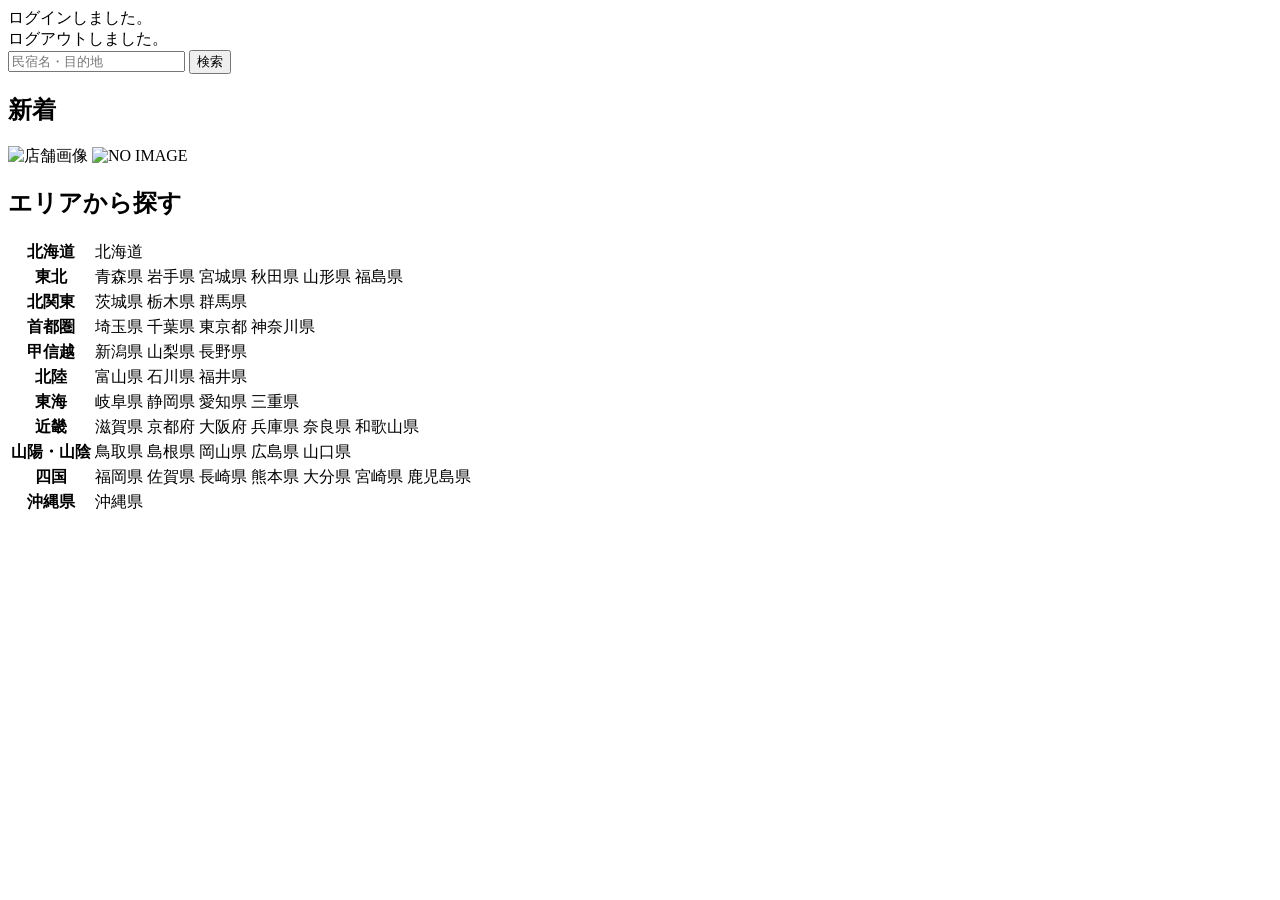
<file: kadai_002/samuraitravel/src/main/resources/templates/index.html>
<!DOCTYPE html>
 <html xmlns:th="https://www.thymeleaf.org" xmlns:sec="http://www.thymeleaf.org/extras/spring-security">
     <head>
         <div th:replace="~{fragment :: meta}"></div>
		 
		 <div th:replace="~{fragment :: styles}"></div>
		 
         <title>SAMURAI Travel</title>	
     </head>
     <body>
        <div class="samuraitravel-wrapper">
			<!-- ヘッダー -->
			<div th:replace="~{fragment :: header}"></div>
			
			<main>
				<div class="container pt-4 pb-5 samuraitravel-container">
					<div th:if="${param.loggedIn}" class="alert alert-info">
						ログインしました。
					</div>
					
					<div th:if="${param.loggedOut}" class="alert alert-info">
						ログアウトしました。
					</div>
					
					<div th:if="${successMessage}" class="alert alert-info">
						<span th:text="${successMessage}"></span>
					</div>
					
					<div class="d-flex justify-content-center">
						<form method="get" th:action="@{/houses}" class="mb-5 samuraitravel-serach-form">
							<div class="input-group">
								<input type="text" class="form-control" name="keyword" th:value="${keyword}" placeholder="民宿名・目的地">
								<button type="submit" class="btn text-white shadow-sm samuraitravel-btn">検索</button>
							</div>
						</form>
					</div>
					
					<h2 class="text-center mb-3">新着</h2>
					<div class="row row-cols-lg-5 row-cols-2 g-3 mb-5">
						<div class="col" th:each="newHouse : ${newHouses}">
							<a th:href="@{/houses/__${newHouse.getId()}__}" class="link-dark samuraitravel-card-link">
								<div class="card h-100">
									<img th:if="${newHouse.getImageName()}" th:src="@{/storage/__${newHouse.getImageName()}__}" class="card-img-top samuraitravel-vertical-card-image" alt="店舗画像">
									<img th:unless="${newHouse.getImageName()}" th:src="@{/images/noImage.png}" class="card-img-top samuraitravel-vertical-card-image" alt="NO IMAGE">
									<div class="card-body">
										<h3 class="card-title" th:text="${newHouse.getName()}"></h3>
										<p class="card-text mb-1">
											<small class="text-muted" th:text="${newHouse.getAddress()}"></small>
										</p>
										<p class="card-text">
											<span th:text="${#numbers.formatInteger(newHouse.getPrice(), 1, 'COMMA') + '円 / 泊'}"></span>
										</p>
									</div>
								</div>
							</a>
						</div>
					</div>
					
					<div class="row justify-content-center">
						<div class="col-xl-5 col-lg-6 col-md-8">
							
							<h2 class="text-center mb-3">エリアから探す</h2>
							
							<table class="table">
								<tbody>
									<tr>
										<th>北海道</th>
										<td>
											<a th:href="@{/houses?area=北海道}">北海道</a>
										</td>
									</tr>
									<tr>
										<th>東北</th>
										<td>
											<a th:href="@{/houses?area=青森県}" class="me-2">青森県</a>
											<a th:href="@{/houses?area=岩手県}" class="me-2">岩手県</a>
											<a th:href="@{/houses?area=宮城県}" class="me-2">宮城県</a>
											<a th:href="@{/houses?area=秋田県}" class="me-2">秋田県</a>
											<a th:href="@{/houses?area=山形県}" class="me-2">山形県</a>
											<a th:href="@{/houses?area=福島県}">福島県</a>
										</td>
									</tr>
									<tr>
										<th>北関東</th>
										<td>
											<a th:href="@{/houses?area=茨城県}" class="me-2">茨城県</a>
											<a th:href="@{/houses?area=栃木県}" class="me-2">栃木県</a>
											<a th:href="@{/houses?area=群馬県}">群馬県</a>
										</td>
									</tr>
									<tr>
										<th>首都圏</th>
										<td>
											<a th:href="@{/houses?area=埼玉県}" class="me-2">埼玉県</a>
											<a th:href="@{/houses?area=千葉県}" class="me-2">千葉県</a>
											<a th:href="@{/houses?area=東京都}" class="me-2">東京都</a>
											<a th:href="@{/houses?area=神奈川県}">神奈川県</a>
										</td>
									</tr>
									<tr>
										<th>甲信越</th>
										<td>
											<a th:href="@{/houses?area=新潟県}" class="me-2">新潟県</a>
											<a th:href="@{/houses?area=山梨県}" class="me-2">山梨県</a>
											<a th:href="@{/houses?area=長野県}">長野県</a>
										</td>
									</tr>
									<tr>
										<th>北陸</th>
										<td>
											<a th:href="@{/houses?area=富山県}" class="me-2">富山県</a>
											<a th:href="@{/houses?area=石川県}" class="me-2">石川県</a>
											<a th:href="@{/houses?area=福井県}">福井県</a>
										</td>
									</tr>
									<tr>
										<th>東海</th>
										<td>
											<a th:href="@{/houses?area=岐阜県}" class="me-2">岐阜県</a>
											<a th:href="@{/houses?area=静岡県}" class="me-2">静岡県</a>
											<a th:href="@{/houses?area=愛知県}" class="me-2">愛知県</a>
											<a th:href="@{/houses?area=三重県}">三重県</a>
										</td>
									</tr>
									<tr>
										<th>近畿</th>
										<td>
											<a th:herf="@{/houses?area=滋賀県}" class="me-2">滋賀県</a>
											<a th:href="@{/houses?area=京都府}" class="me-2">京都府</a>
											<a th:href="@{/houses?area=大阪府}" class="me-2">大阪府</a>
											<a th:href="@{/houses?area=兵庫県}" class="me-2">兵庫県</a>
											<a th:href="@{/houses?area=奈良県}" class="me-2">奈良県</a>
											<a th:href="@{/houses?area=和歌山県}">和歌山県</a>
										</td>
									</tr>
									<tr>
										<th>山陽・山陰</th>
										<td>
											<a th:href="@{/houses?area=鳥取県}" class="me-2">鳥取県</a>
											<a th:href="@{/houses?area=島根県}" class="me-2">島根県</a>
											<a th:href="@{/houses?area=岡山県}" class="me-2">岡山県</a>
											<a th:href="@{/houses?area=広島県}" class="me-2">広島県</a>
											<a th:href="@{/houses?area=山口県}" class="me-2">山口県</a>
										</td>
									</tr>
									<tr>
										<th>四国</th>
										<td>
											<a th:href="@{/houses?area=福岡県}" class="me-2">福岡県</a>
											<a th:href="@{/houses?area=佐賀県}" class="me-2">佐賀県</a>
											<a th:href="@{/houses?area=長崎県}" class="me-2">長崎県</a>
											<a th:href="@{/houses?area=熊本県}" class="me-2">熊本県</a>
											<a th:href="@{/houses?area=大分県}" class="me-2">大分県</a>
											<a th:href="@{/houses?area=宮崎県}" class="me-2">宮崎県</a>
											<a th:href="@{/houses?area=鹿児島県}">鹿児島県</a>
										</td>
									</tr>
									<tr>
										<th>沖縄県</th>
										<td>
											<a th:href="@{/houses?area=沖縄県}">沖縄県</a>
										</td>
									</tr>
								</tbody>
							</table>
						</div>
					</div>
				</div>
			</main>
			
			<!-- フッター -->
			<div th:replace="~{fragment :: footer}"></div>
		</div>
		
		<div th:replace="~{fragment :: scripts}"></div>
     </body>
 </html>
</file>
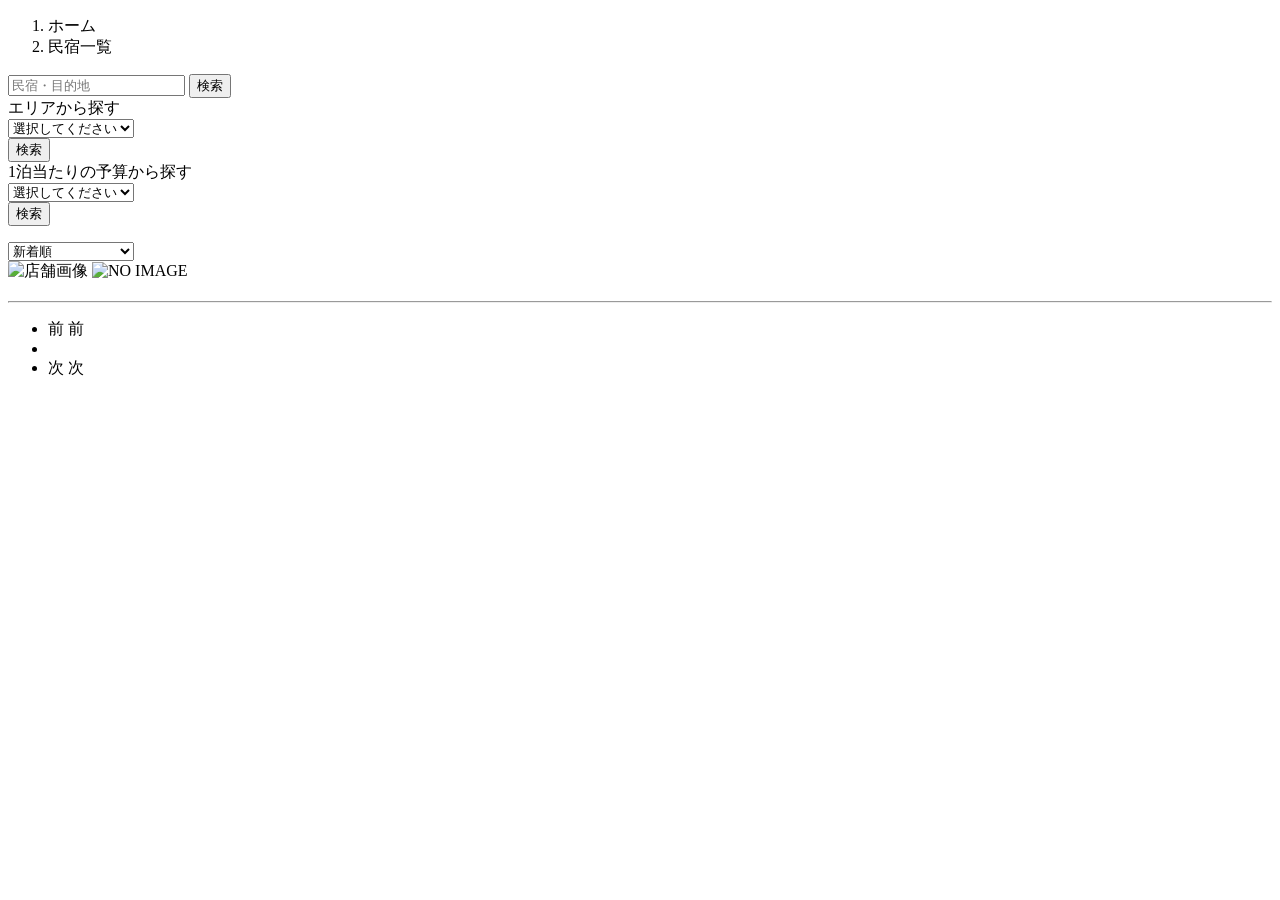
<file: kadai_002/samuraitravel/src/main/resources/templates/houses/index.html>
<!DOCTYPE html>
<html xmlns:th="https://www.thymeleaf.org" xmlns="http://www.thymeleaf.org/extras/spring-security">
	<head>
		<div th:replace="~{fragment :: meta}"></div>
		
		<div th:replace="~{fragment :: styles}"></div>
		
		<title>民宿一覧</title>
	</head>
	<body>
		<div class="samuraitravel-wrapper">
			<!-- ヘッダー -->
			<div th:replace="~{fragment :: header}"></div>
			
			<main>
				<div class="container samuraitravel-container pb-5">
					<div class="row justify-content-center">
						<nav class="my-3" style="--bs-breadcrumb-divider: '>';" aria-label="breadcrumb">
							<ol class="breadcrumb mb-0">
								<li class="breadcrumb-item"><a th:href="@{/}">ホーム</a></li>
								<li class="breadcrumb-item active" aria-current="page">民宿一覧</li>
							</ol>
						</nav>
						
						<div th:if="${successMessage}" class="alert alert-info">
							<span th:text="${successMessage}"></span>
						</div>
						
						<div class="col-xl-3 col-lg-4 col-md-12">
							<form mothod="get" th:action="@{/houses}" class="w-100 mb-3">
								<div class="input-group">
									<input type="text" class="form-control" name="keyword" th:value="${keyword}" placeholder="民宿・目的地">
									<button type="submit" class="btn text-white shadow-sm samuraitravel-btn">検索</button>
								</div>
							</form>
							
							<div class="card mb-3">
								<div class="card-header">
									エリアから探す
								</div>
								<div class="card-body">
									<form method="get" th:action="@{/houses}" class="w-100">
										<div class="form-group mb-3">
											<select class="form-control form-select" name="area">
												<option value="" hidden>選択してください</option>
												<optgroup label="北海道">
													<option value="北海道" th:selected="${area == '北海道'}">北海道</option>
												</optgroup>
												<optgroup label="東北">
													<option value="青森県" th:selected="${area == '青森県'}">青森県</option>
													<option value="岩手県" th:selected="${area == '岩手県'}">岩手県</option>
													<option value="宮城県" th:selected="${area == '宮城県'}">宮城県</option>
													<option value="秋田県" th:selected="${area == '秋田県'}">秋田県</option>
													<option value="山形県" th:selected="${area == '山形県'}">山形県</option>
													<option value="福島県" th:selected="${area == '福島県'}">福島県</option>
												</optgroup>
												<optgroup label="北関東">
													<option value="茨城県" th:selected="${area == '茨城県'}">茨城県</option>
													<option value="栃木県" th:selected="${area == '栃木県'}">栃木県</option>
													<option value="群馬県" th:selected="${area == '群馬県'}">群馬県</option>
												</optgroup>
												<optgroup label="首都圏">
													<option value="埼玉県" th:selected="${area == '埼玉県'}">埼玉県</option>
													<option value="千葉県" th:selected="${area == '千葉県'}">千葉県</option>
													<option value="東京都" th:selected="${area == '東京都'}">東京都</option>
													<option value="神奈川県" th:selected="${area == '神奈川県'}">神奈川県</option>
												</optgroup>
												<optgroup label="甲信越">
													<option value="新潟県" th:selected="${area == '新潟県'}">新潟県</option>
													<option value="山梨県" th:selectec="${area == '山梨県'}">山梨県</option>
													<option value="長野県" th:selected="${area == '長野県'}">長野県</option>
												</optgroup>
												<optgroup label="北陸">
													<option value="富山県" th:selected="${area == '富山県'}">富山県</option>
													<option value="石川県" th:selected="${area == '石川県'}">石川県</option>
													<option value="福井県" th:selected="${area == '福井県'}">福井県</option>
												</optgroup>
												<optgroup label="東海">
													<option value="岐阜県" th:selected="${area == '岐阜県'}">岐阜県</option>
													<option value="静岡県" th:selected="${area == '静岡県'}">静岡県</option>
													<option value="愛知県" th:selected="${area == '愛知県'}">愛知県</option>
													<option value="三重県" th:selscted="${area == '三重県'}">三重県</option>
												</optgroup>
												<optgroup label="近畿">
													<option value="滋賀県" th:selected="${area == '滋賀県'}">滋賀県</option>
												    <option value="京都府" th:selected="${area == '京都府'}">京都府</option>
												    <option value="大阪府" th:selected="${area == '大阪府'}">大阪府</option>
													<option value="兵庫県" th:selected="${area == '兵庫県'}">兵庫県</option>
													<option value="奈良県" th:selected="${area == '奈良県'}">奈良県</option>
													<option value="和歌山県" th:selected="${area == '和歌山県'}">和歌山県</option>
												</optgroup>
												<optgroup label="山陽・山陰">
												    <option value="鳥取県" th:selected="${area == '鳥取県'}">鳥取県</option>
												    <option value="島根県" th:selected="${area == '島根県'}">島根県</option>
												    <option value="岡山県" th:selected="${area == '岡山県'}">岡山県</option>
												    <option value="広島県" th:selected="${area == '広島県'}">広島県</option>
												    <option value="山口県" th:selected="${area == '山口県'}">山口県</option>
												</optgroup>
												<optgroup label="四国">
												    <option value="徳島県" th:selected="${area == '徳島県'}">徳島県</option>
												    <option value="香川県" th:selected="${area == '香川県'}">香川県</option>
												    <option value="愛媛県" th:selected="${area == '愛媛県'}">愛媛県</option>
												    <option value="高知県" th:selected="${area == '高知県'}">高知県</option>
											    </optgroup>
												<optgroup label="九州">
												    <option value="福岡県" th:selected="${area == '福岡県'}">福岡県</option>
												    <option value="佐賀県" th:selected="${area == '佐賀県'}">佐賀県</option>
												    <option value="長崎県" th:selected="${area == '長崎県'}">長崎県</option>
												    <option value="熊本県" th:selected="${area == '熊本県'}">熊本県</option>
												    <option value="大分県" th:selected="${area == '大分県'}">大分県</option>
												    <option value="宮崎県" th:selected="${area == '宮崎県'}">宮崎県</option>
												    <option value="鹿児島県" th:selected="${area == '鹿児島県'}">鹿児島県</option>
												</optgroup>
												<optgroup label="沖縄">
												    <option value="沖縄県" th:selected="${area == '沖縄県'}">沖縄県</option>
											    </optgroup>    
											</select>
										</div>
										<div class="form-group">
											<button type="submit" class="btn text-white shadow-sm w-100 samuraitravel-btn">検索</button>
										</div>
									</form>
								</div>
							</div>
							
							<div class="card mb-3">
								<div class="card-header">
									1泊当たりの予算から探す
								</div>
								<div class="card-body">
									<form method="get" th:action="@{/houses}" class="w-100">
										<div class="form-group mb-3">
											<select class="form-control form-select" name="price">
												<option value="" hidden>選択してください</option>
												<option value="6000" th:selected="${price == 6000}">6,000円以内</option>
												<option value="7000" th:selected="${price == 7000}">7,000円以内</option>
												<option value="8000" th:selected="${price == 8000}">8,000円以内</option>
												<option value="9000" th:selected="${price == 9000}">9,000円以内</option>
												<option value="10000" th:selected="${price == 10000}">10,000円以内</option>
											</select>
										</div>
										<div class="form-group">
											<button type="submit" class="btn text-white shadow-sm w-100 samuraitravel-btn">検索</button>
										</div>
									</form>
								</div>
							</div>
						</div>
						
						<div class="col">
							<div class="d-flex justify-content-between flex-wrap">
								<p th:if="${housePage.getTotalPages() > 1}" class="fs-5 mb-3" th:text="${'検索結果：' + housePage.getTotalElements() + '件' + '（' + (housePage.getNumber() + 1) + '/' + housePage.getTotalPages() + 'ページ）'}"></p>
								<p th:unless="${housePage.getTotalPages() > 1}" class="fs-5 mb-3" th:text="${'検索結果：' + housePage.getTotalElements() + '件'}"></p>
							
							    <form method="get" th:action="@{/houses}" class="mb-3 samuraitravel-sort-box">
								    <input th:if="${keyword}" type="hidden" name="keyword" th:value="${keyword}">
								    <input th:if="${area}" type="hidden" name="area" th:value="${area}">
								    <input th:if="${price}" type="hidden" name="price" th:value="${price}">
								    <select class="form-select form-select-sm" name="order" onChange="this.form.submit();">
									    <option value="createdAtDesc" th:selected="${order == 'createdAtDesc' || order == null}">新着順</option>
									    <option value="priceAsc" th:selected="${order == 'priceAsc'}">宿泊料金が安い順</option>
								    </select>
							    </form>
						    </div>
							
							<div class="mb-3" th:each="house : ${housePage}">
								<a th:href="@{/houses/__${house.getId()}__}" class="link-dark samuraitravel-card-link">
									<div class="card h-100">
										<div class="row g-0">
											<div class="col-md-4">
												<img th:if="${house.getImageName()}" th:src="@{/storage/__${house.getImageName()}__}" class="card-img-top samuraitravel-horizontal-card-image" alt="店舗画像">
												<img th:unless="${house.getImageName()}" th:src="@{/images/noImage.png}" class="card-img-top samuraitravel-horizontal-card-image" alt="NO IMAGE">
											</div>
											<div class="col-md-8">
												<div class="card-body">
													<h3 class="card-title mb-3" th:text="${house.getName()}"></h3>
													
													<hr class="mb-3">
													
													<p class="card-text mb-2">
														<span th:text="${house.getDescription()}"></span>
													</p>
													
													<p class="card-text mb-2">
														<small class="text-muted" th:text="${'〒' + house.getPostalCode()}"></small>
														<small class="text-muted" th:text="${house.getAddress()}"></small>
													</p>
													
													<p class="card-text">
														<span th:text="${#numbers.formatInteger(house.getPrice(), 1, 'COMMA') + '円/泊'}"></span>
													</p>
												</div>
											</div>
										</div>
									</div>
								</a>
							</div>
							
							<!-- ページネーション -->
							<div th:if="${housePage.getTotalPages() > 1}" class="d-flex justify-content-center">
								<nav aria-label="民宿一覧ページ">
									<ul class="pagination">
										<li class="page-item">
											<span th:if="${housePage.isFirst()}" class="page-link disbled">前</span>
											<a th:unless="${housePage.isFirst()}" th:href="@{/houses(page = ${housePage.getNumber() - 1}, keyword = ${keyword}, area = ${area}, price = ${price}, order = ${order})}" class="page-link samuraitravel-page-link">前</a>
										</li>
										<li th:each="i : ${#numbers.sequence(0,housePage.getTotalPages() - 1)}" class="page-item">
											<span th:if="${i == housePage.getNumber()}" class="page-link active samuraitravel-active" th:text="${i + 1}"></span>
											<a th:unless="${i == housePage.getNumber()}" th:href="@{/houses(page = ${i}, keyword = ${keyword}, area = ${area}, price = ${price}, order = ${order})}" class="page-link samuraitravel-page-link" th:text="${i + 1}"></a>
										</li>
										<li class="page-item">
											<span th:if="${housePage.isLast()}" class="page-link disabled">次</span>
											<a th:unless="${housePage.isLast()}" th:href="@{/houses(page = ${housePage.getNumber() + 1}, keyword = ${keyword}, area = ${area}, price = ${price}, order = ${order})}" class="page-link samuraitravel-page-link">次</a> 
										</li>
									</ul>
								</nav>
							</div>
						</div>
					</div>
				</div>
			</main>
			
			<!-- フッター -->
			<div th:replace="~{fragment :: footer}"></div>
		</div>
		
		<div th:replace="~{fragment :: scripts}"></div>
	</body>
</html>
</file>
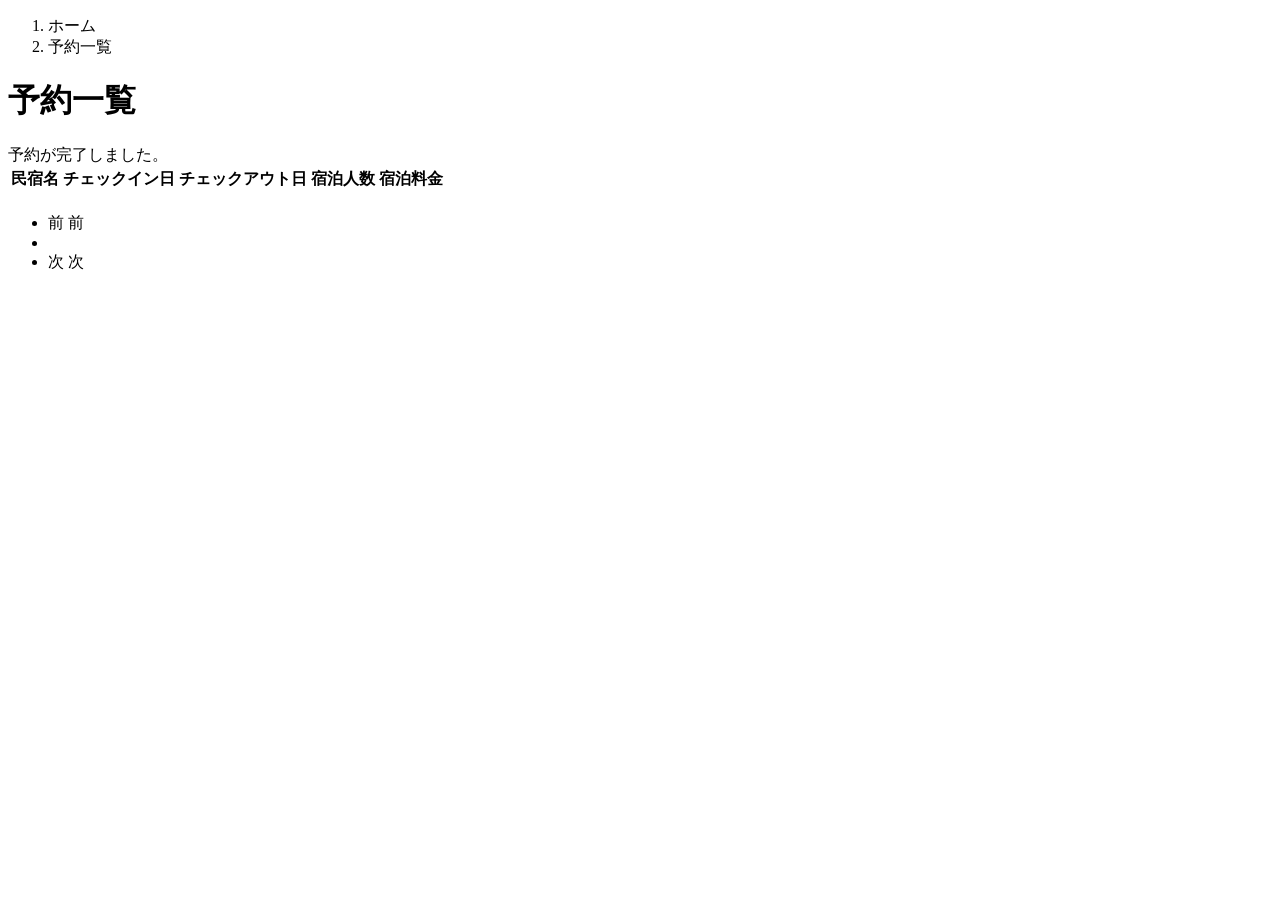
<file: kadai_002/samuraitravel/src/main/resources/templates/reservations/index.html>
<!DOCTYPE html>
 <html xmlns:th="https://www.thymeleaf.org" xmlns:sec="http://www.thymeleaf.org/extras/spring-security">    
     <head>
         <div th:replace="~{fragment :: meta}"></div>   
              
         <div th:replace="~{fragment :: styles}"></div>
           
         <title>予約一覧</title>   
     </head>
     <body>
         <div class="samuraitravel-wrapper">
             <!-- ヘッダー -->
             <div th:replace="~{fragment :: header}"></div>
             
             <main>
                 <div class="container samuraitravel-container pb-5">
                     <div class="row justify-content-center">
                         <div class="col-xxl-9 col-xl-10 col-lg-11">
                             <nav class="my-3" style="--bs-breadcrumb-divider: '>';" aria-label="breadcrumb">
                                 <ol class="breadcrumb mb-0"> 
                                     <li class="breadcrumb-item"><a th:href="@{/}">ホーム</a></li>                       
                                     <li class="breadcrumb-item active" aria-current="page">予約一覧</li>
                                 </ol>
                             </nav> 
                             
                             <h1 class="mb-3 text-center">予約一覧</h1>  
             
                              <div th:if="${param.reserved}" class="alert alert-info">
                                 予約が完了しました。
                             </div>   
                             
                             <table class="table">
                                 <thead>
                                     <tr>                            
                                         <th scope="col">民宿名</th>
                                         <th scope="col">チェックイン日</th>
                                         <th scope="col">チェックアウト日</th>
                                         <th scope="col">宿泊人数</th>
                                         <th scope="col">宿泊料金</th>                                        
                                     </tr>
                                 </thead>   
                                 <tbody>                                                    
                                     <tr th:each="reservation : ${reservationPage}">
                                         <td>
                                             <a th:href="@{/houses/__${reservation.getHouse().getId()}__}" th:text="${reservation.getHouse().getName()}"></a>
                                         </td>
                                         <td th:text="${reservation.getCheckinDate()}"></td>
                                         <td th:text="${reservation.getCheckoutDate()}"></td>
                                         <td th:text="${reservation.getNumberOfPeople + '名'}"></td>
                                         <td th:text="${#numbers.formatInteger(reservation.getAmount(), 1, 'COMMA') + '円'}"></td>
                                     </tr>                                    
                                 </tbody>
                             </table>    
                             
                            <!-- ページネーション -->
                             <div th:if="${reservationPage.getTotalPages() > 1}" class="d-flex justify-content-center">
                                 <nav aria-label="予約一覧ページ">
                                     <ul class="pagination">
                                         <li class="page-item">
                                             <span th:if="${reservationPage.isFirst()}" class="page-link disabled">前</span>
                                             <a th:unless="${reservationPage.isFirst()}" th:href="@{/reservations(page = ${reservationPage.getNumber() - 1})}" class="page-link samuraitravel-page-link">前</a>
                                         </li>
                                         <li th:each="i : ${#numbers.sequence(0, reservationPage.getTotalPages() - 1)}" class="page-item">
                                             <span th:if="${i == reservationPage.getNumber()}" class="page-link active samuraitravel-active" th:text="${i + 1}"></span>
                                             <a th:unless="${i == reservationPage.getNumber()}" th:href="@{/reservations(page = ${i})}" class="page-link samuraitravel-page-link" th:text="${i + 1}"></a>
                                         </li>
                                         <li class="page-item">                        
                                             <span th:if="${reservationPage.isLast()}" class="page-link disabled">次</span>
                                             <a th:unless="${reservationPage.isLast()}" th:href="@{/reservations(page = ${reservationPage.getNumber() + 1})}" class="page-link samuraitravel-page-link">次</a>
                                         </li>
                                     </ul>
                                 </nav> 
                             </div>                
                         </div>                          
                     </div>
                 </div>  
             </main>
             
             <!-- フッター -->
             <div th:replace="~{fragment :: footer}"></div>
         </div>    
         
         <div th:replace="~{fragment :: scripts}"></div>  
   </body>
 </html>
</file>
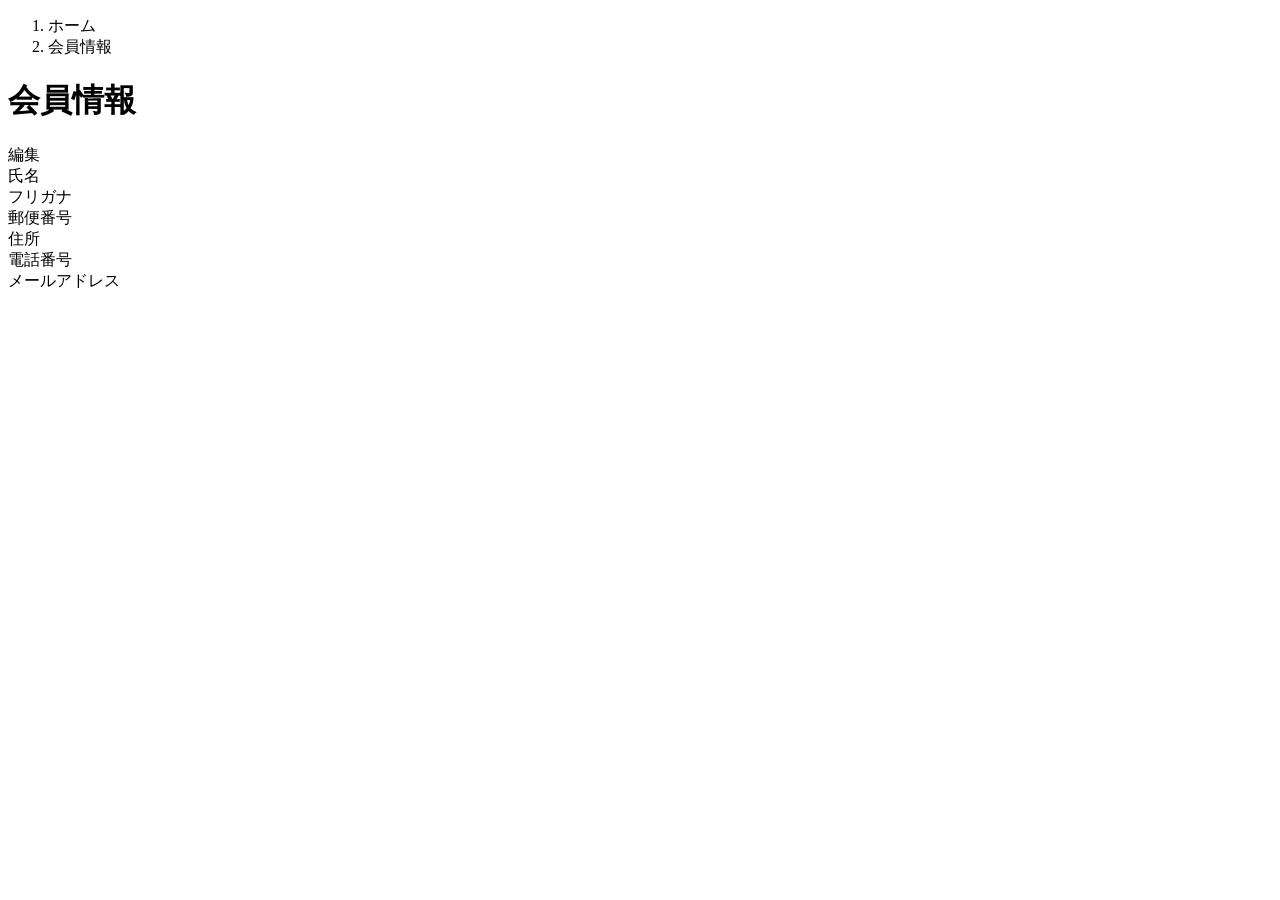
<file: kadai_002/samuraitravel/src/main/resources/templates/user/index.html>
<!DOCTYPE html>
<html xmlns:th="https://www.thymeleaf.org" xmlns:sec="http://www.thymeleaf.org/extras/spring-security">
	<head>
		<div th:replace="~{fragment :: meta}"></div>
		
		<div th:replace="~{fragment :: styles}"></div>
		
		<title>会員情報</title>
	</head>
	<body>
		<div class="samuraitravel-wrapper">
			<!-- ヘッダー -->
			<div th:replace="~{fragment :: header}"></div>
			
			<main>
				<div class="container pb-5 samuraitravel-container">
					<div class="row justify-content-center">
						<div class="col-xl-5 col-lg-6 col-md-8">
							<nav class="my-3" style="--bs-breadcrumb-divider: '>';" aria-label="breadcrumb">
								<ol class="breadcrumb mb-0">
									<li class="breadcrumb-item"><a th:if="@{/}">ホーム</a></li>
									<li class="breadcrumb-item active" aria-current="page">会員情報</li>
								</ol>
							</nav>
							
							<h1 class="mb-3 text-center">会員情報</h1>
							
							<div class="d-flex justify-content-end align-items-end mb-3">
								<div>
									<a th:href="@{/user/edit}">編集</a>
								</div>
							</div>
							
							<div th:if="${successMessage}" class="alert alert-info">
								<span th:text="${successMessage}"></span>
							</div>
							
							<div class="container mb-4">
								<div class="row pb-2 mb-2 border-bottom">
									<div class="col-4">
										<span class="fw-bold">氏名</span>
									</div>
									
									<div class="col">
										<span th:text="${user.getName()}"></span>
									</div>
								</div>
								
								<div class="row ob-2 mb-2 border-bottom">
									<div class="col-4">
										<span class="fw-bold">フリガナ</span>
									</div>
									
									<div class="col">
										<span th:text="${user.getFurigana()}"></span>
									</div>
								</div>
								
								<div class="row pb-2 mb-2 border-bottom">
									<div class="col-4">
										<span class="fw-bold">郵便番号</span>
									</div>
									
									<div class="col">
										<span th:text="${user.getPostalCode()}"></span>
									</div>
								</div>
								
								<div class="row pb-2 mb-2 border-bottom">
									<div class="col-4">
										<span class="fw-bold">住所</span>
									</div>
									
									<div class="col">
										<span th:text="${user.getAddress()}"></span>
									</div>
								</div>
								
								<div class="row pb-2 mb-2 border-bottom">
									<div class="col-4">
										<span class="fw-bold">電話番号</span>
									</div>
									
									<div class="col">
										<span th:text="${user.getPhoneNumber()}"></span>
									</div>
								</div>
								
								<div class="row pb-2 mb-2 border-bottom">
									<div class="col-4">
										<span class="fw-bold">メールアドレス</span>
									</div>
									
									<div class="col">
										<span th:text="${user.getEmail}"></span>
									</div>
								</div>
							</div>
						</div>
					</div>
				</div>
			</main>
			
			<!-- フッター -->
			<div th:replace="~{fragment :: footer}"></div>
		</div>
		
		<div th:replace="~{fragment :: scripts}"></div>
	</body>
</html>
</file>
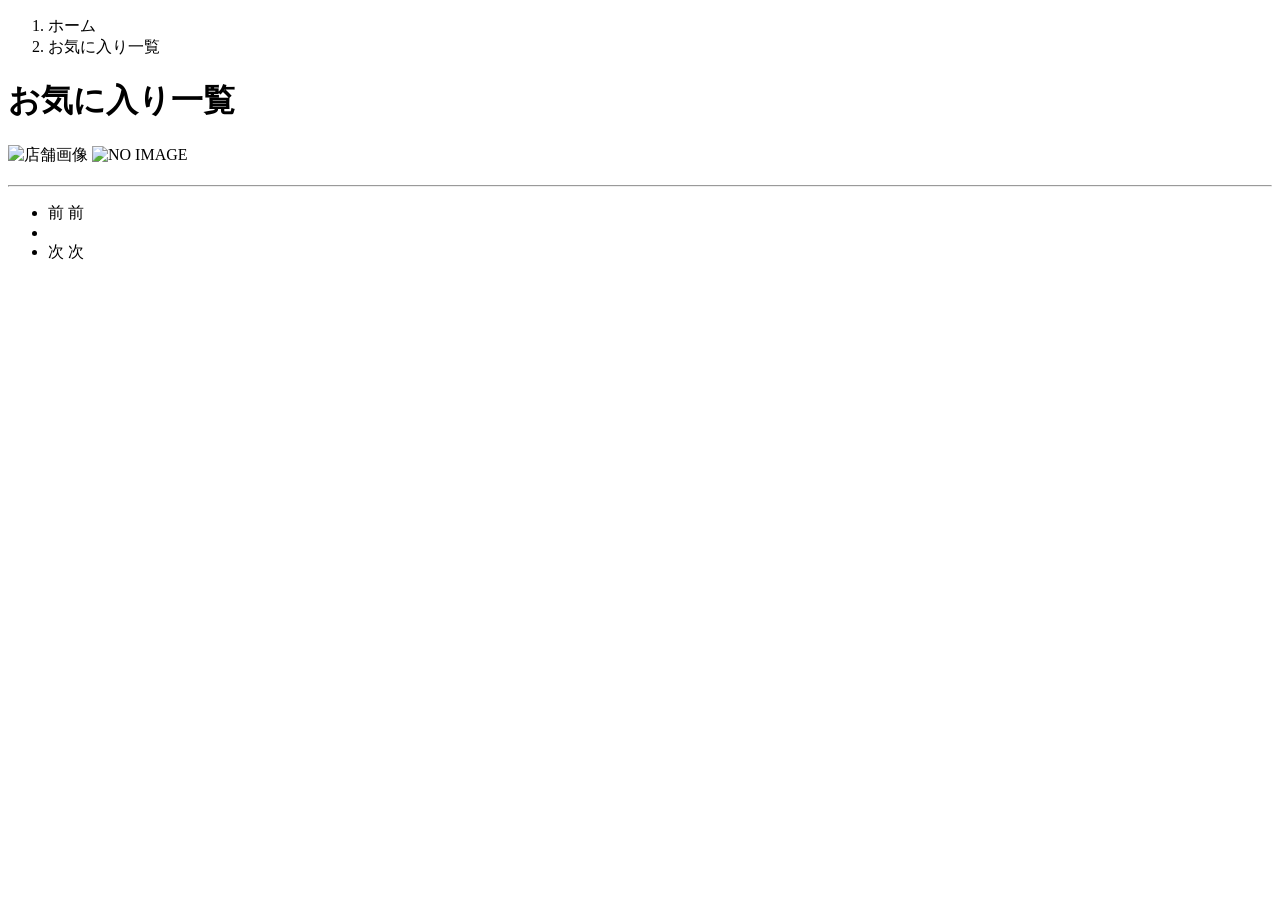
<file: kadai_003/samuraitravel/src/main/resources/templates/favorite/index.html>
<!DOCTYPE html>
<html xmlns:th="https://www.thymeleaf.org" xmlns:sec="http://www.thymeleaf.org/extras/spring-security">
	<head>
		<div th:replace="~{fragment::meta}"></div>
		
		<div th:replace="~{fragment::styles}"></div>
		
		
		<title>お気に入り一覧</title>
	</head>
	<body>
		<div class="samuraitravel-wrapper">
			<!--ヘッダー-->
			<div th:replace="~{fragment::header}"></div>
			
			<main>
				<div class="container pt-4 pb-5 samuraitravel-container">
					<div class="row justify-content-center">
						<div class="col-xxl-9 col-xl-10 col-lg-11">
							<nav class="mb-4" style="--bs-breadcrumb-divider: '>';" aria-label="breadcrumb">
								<ol class="breadcrumb mb-0">
									<li class="breadcrumb-item"><a th:href="@{/}">ホーム</a></li>
									<li class="breadcrumb-item active" aria-current="page">お気に入り一覧</li>
								</ol>
							</nav>
						</div>
					</div>
				</div>
				
				<h1 class="mb-4 text-center">お気に入り一覧</h1>
				<div class="mb-3" th:each="favoritePage : ${favoritePage}">
					<a th:href="@{/houses/__${favoritePage.house.getId()}__}" class="link-dark samuraitravel-card-link-favorite">
						<div class="card h-100">
							<div class="row g-0">
								<div class="col-md-4">
							        <img th:if="${favoritePage.house.getImageName()}" th:src="@{/storage/__${favoritePage.house.getImageName()}__}" class="card-img-top samuraitravel-vertical-card-image" alt="店舗画像">
							        <img th:unless="${favoritePage.house.getImageName()}" th:src="@{/images/noImage.png}" class="card-img-top samuraitravel-vertical-card-image" alt="NO IMAGE">
							    </div>
							    <div class="col-md-8">
									<div class="card-body">
								        <h3 class="card-title mb-3" th:text="${favoritePage.house.getName()}"></h3>
										
										<hr class="mb-3">
										
								        <p class="card-text mb-1">
									        <small class="text-muted" th:text="${favoritePage.house.getDescription()}"></small>
									        <small class="text-muted" th:text="${favoritePage.house.getPostalCode()}"></small>
									        <small class="text-muted" th:text="${favoritePage.house.getAddress()}"></small>
								        </p>
										
								        <p class="card-text">
									        <span th:text="${#numbers.formatInteger(favoritePage.house.getPrice(), 1, 'COMMA') + '円/泊'}"></span>
								        </p>
									</div>	
							    </div>
						    </div>
						</div>	
					</a>
				</div>
				
				<!--ページネーション-->
				<div th:if="${favoritePage.getTotalPages() > 1}" class="d-flex justify-content-center">
					<nav aria-label="お気に入り一覧ページ">
						<ul class="pagination">
							<li class="page-item">
								<span th:if="${favoritePage.isFirst()}" class="page-link disabled">前</span>
								<a th:unless="${favoritePage.isFirst()}" th:href="@{/favorite/favorites(page = ${favoritePage.getNumber() - 1})}" class="page-link samuraitravel-page-link">前</a>
							</li>
							<li th:each="i : ${#numbers.sequence(0, favoritePage.getTotalPages() - 1)}" class="page-item">
								<span th:if="${i == favoritePage.getNumber()}" class="page-link active samuraitravel-active" th:text="${i + 1}"></span>
								<a th:unless="${i == favoritePage.getNumber()}" th:href="@{/favorite/favorites(page = ${i})}" class="page-link samuraitravel-page-link" th:text="${i + 1}"></a>
							</li>
							<li class="page-item">
								<span th:if="${favoritePage.isLast()}" class="page-link disabled">次</span>
								<a th:unless="${favoritePage.isLast()}" th:href="@{/favorite/favorites(page = ${favoritePage.getNumber() + 1})}" class="page-link samuraitravel-page-link">次</a>
							</li>
						</ul>
					</nav>
				</div>
			</main>
			
			<!--フッター-->
			<div th:replace="~{fragment::footer}"></div>
		</div>
		
		<div th:replace="~{fragment::scripts}"></div>
	</body>
</html>
</file>
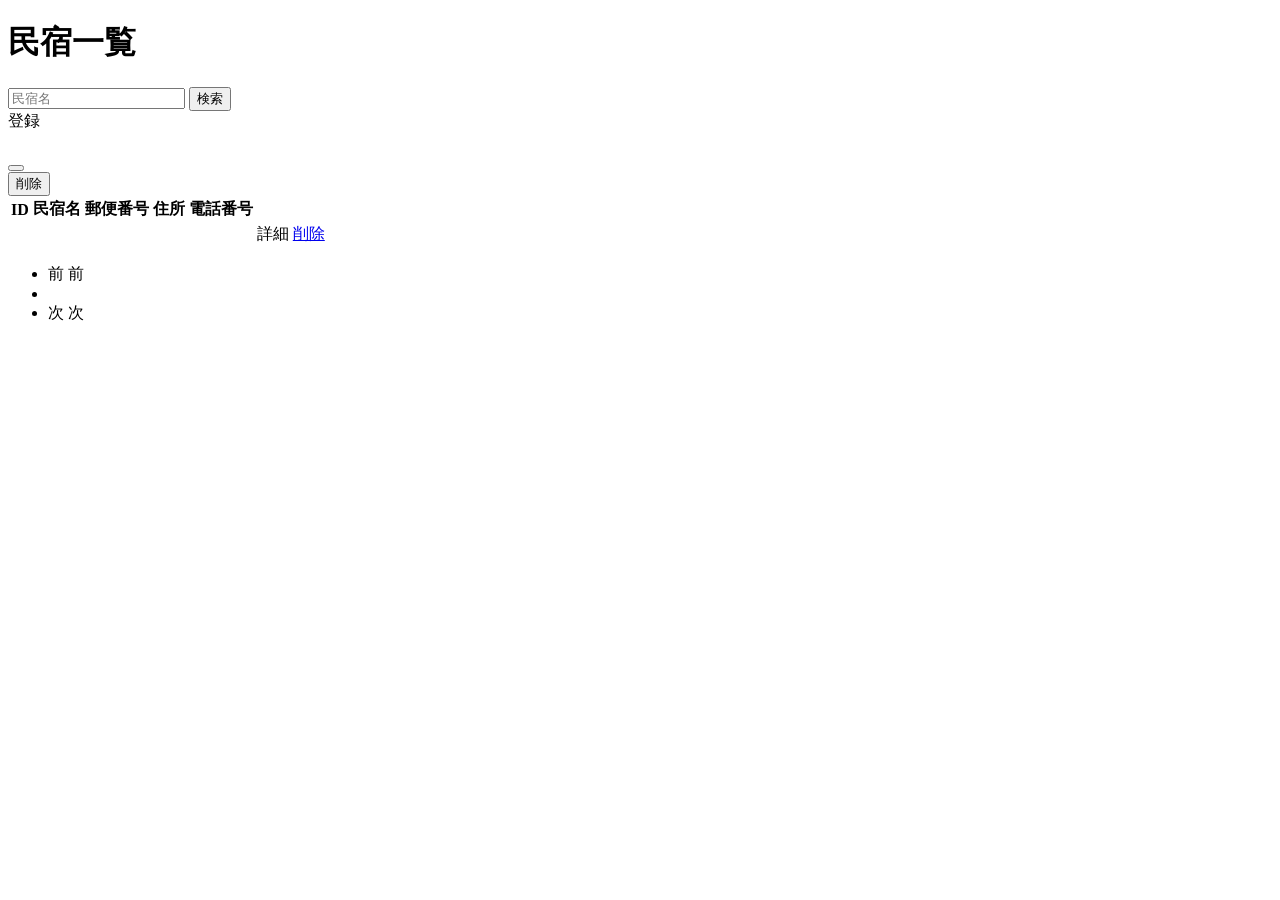
<file: kadai_002/samuraitravel/src/main/resources/templates/admin/houses/index.html>
<!DOCTYPE html>
<html xmlns:th="https://www.thymeleaf.org" xmlns:sec="http://www.thymeleaf.org/extras/spring-security">
	<head>
		<div th:replace="~{fragment :: meta}"></div> 
		
		<div th:replace="~{fragment :: styles}"></div> 
		
		<title>民宿一覧</title>
	</head>
	<body>
		<div class="samuraitravel-wrapper">
			<!-- ヘッダー -->
			<div th:replace="~{fragment :: header}"></div>
			
			<main>
				<div class="container pt-4 pb-5 samuraitravel-container">
					<div class="row justify-content-center">
						<div class="col-xxl-9 col-xl-10 col-lg-11">
							
							<h1 class="mb-4 text-center">民宿一覧</h1>
							
							<div class="d-flex justify-content-between align-items-end flex-wrap">
								<form method="get" th:action="@{/admin/houses}" class="mb-3">
									<div class="input-group">
										<input type="text" class="form-control" name="keyword" th:value="${keyword}" placeholder="民宿名">
										<button type="submit" class="btn text-white shadow-sm samuraitravel-btn">検索</button>
									</div>
								</form>
								
								<a th:href="@{/admin/houses/register}" class="btn text-white shadow-sm mb-3 samuraitravel-btn">登録</a>
							</div>
							
							<div th:if="${successMessage}" class="alert alert-info">
								<span th:text="${successMessage}"></span>
							</div>
							
							<table class="table">
								<thead>
									<tr>
										<th scope="col">ID</th>
										<th scope="col">民宿名</th>
										<th scope="col">郵便番号</th>
										<th scope="col">住所</th>
										<th scope="col">電話番号</th>
										<th scope="col"></th>
										<th scope="col"></th>
									</tr>
								</thead>
								<tbody>
									<tr th:each="house : ${housePage}">
										<td th:text="${house.getId()}"></td>
										<td th:text="${house.getName()}"></td>
										<td th:text="${house.getPostalCode()}"></td>
										<td th:text="${house.getAddress()}"></td>
										<td th:text="${house.getPhoneNumber()}"></td>
										<td><a th:href="@{/admin/houses/__${house.getId()}__}">詳細</a></td>
										<td><a href="#" class="samuraitravel-link-danger" data-bs-toggle="modal" th:data-bs-target="${'#deleteHouseModal' + house.getId()}">削除</a></td>
										
										<!-- 削除用モーダル-->
										<div class="modal fade" th:id="${'deleteHouseModal' + house.getId()}" tabindex="-1" th:aria-labelledby="${'deleteHouseModalLabel' + house.getId()}">
											<div class="modal-dialog">
												<div class="modal-content">
													<div class="modal-header">
														<h5 class="modal-title" th:id="${'deleteHouseModalLabel' + house.getId()}" th:text="${house.getName() + 'を削除してもよろしいですか？'}"></h5>
														<button type="button" class="btn-close" data-bs-dismiss="modal" aria-label="閉じる"></button>
													</div>
													<div class="modal-footer">
														<form method="post" th:action="@{/admin/houses/__${house.getId()}__/delete}">
															<button type="submit" class="btn samuraitravel-btn-danger text-white shadow-sm">削除</button>
														</form>
													</div>
												</div>
											</div>
										</div>
									</tr>
								</tbody>
							</table>
							
							<!-- ページネーション -->
							<div th:if="${housePage.getTotalPages() > 1}" class="d-flex  justify-content-center">
								<nav aria-label="民宿一覧ページ">
									<ul class="pagination">
										<li class="page-item">
											<span th:if="${housePage.isFirst()}" class="page-link disabled">前</span>
											<a th:unless="${housePage.isFirst()}" th:href="@{/admin/houses(page = ${housePage.getNumber() - 1}, keyword = ${keyword})}" class="page-link samuraitravel-page-link">前</a>
										</li>
										<li th:each="i : ${#numbers.sequence(0, housePage.getTotalPages() - 1)}" class="page-item">
										    <span th:if="${i == housePage.getNumber()}" class="page-link active samuraitravel-active" th:text="${i + 1}"></span>
										    <a th:unless="${i == housePage.getNumber()}" th:href="@{/admin/houses(page = ${i}, keyword = ${keyword})}" class="page-link samuraitravel-page-link" th:text="${i + 1}"></a>
										</li>
									    <li class="page-item">                        
										    <span th:if="${housePage.isLast()}" class="page-link disabled">次</span>
										    <a th:unless="${housePage.isLast()}" th:href="@{/admin/houses(page = ${housePage.getNumber() + 1}, keyword = ${keyword})}" class="page-link samuraitravel-page-link">次</a>
									    </li>
									</ul>
								</nav>
							</div>
						</div>
					</div>
				</div>
			</main>	
			
			<!-- フッター -->
			<div th:replace="~{fragment :: footer}"></div>
		</div>
		
		<div th:replace="~{fragment :: scripts}"></div>  		
	</body>
</html>
</file>
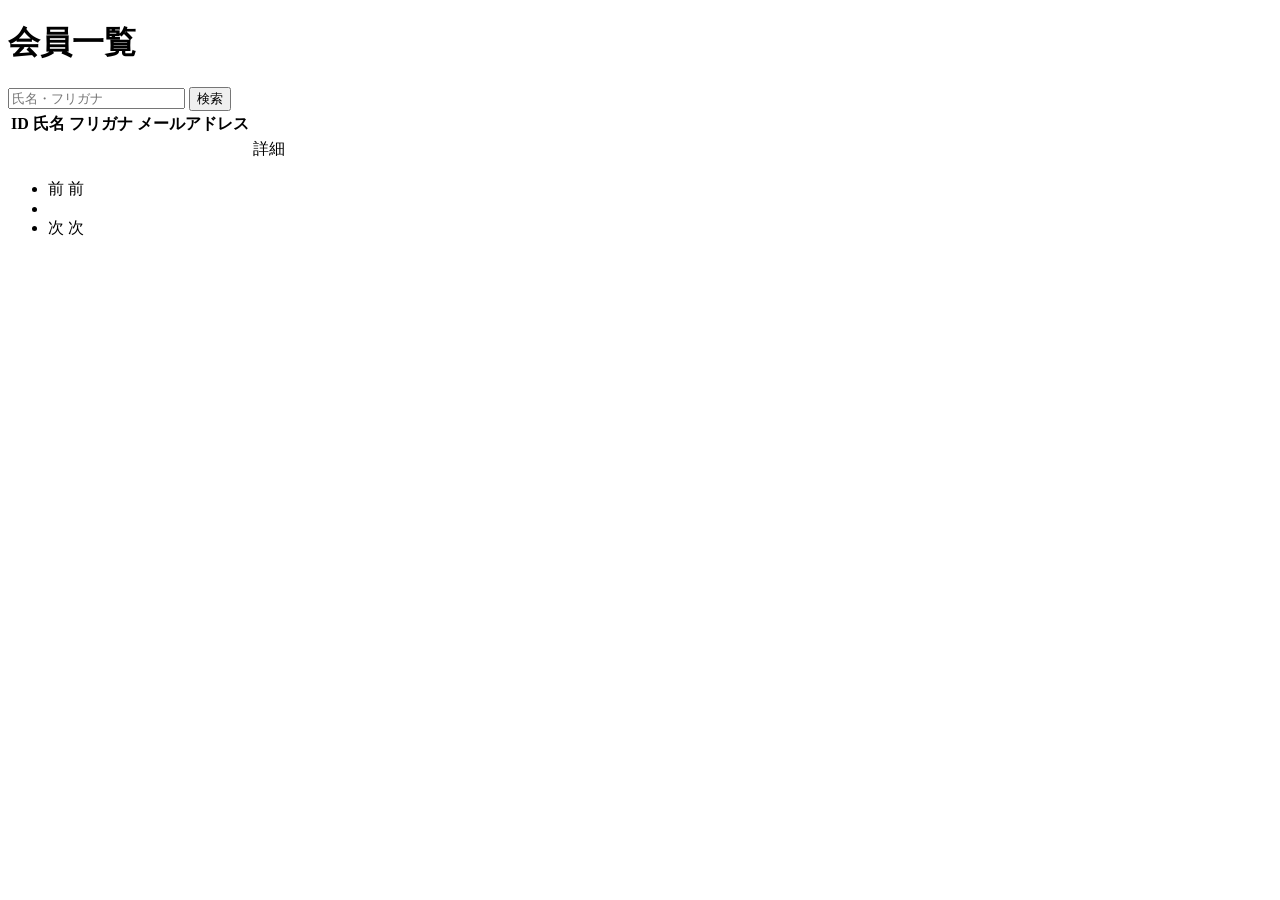
<file: kadai_002/samuraitravel/src/main/resources/templates/admin/users/index.html>
<!DOCTYPE html>
 <html xmlns:th="https://www.thymeleaf.org" xmlns:sec="http://www.thymeleaf.org/extras/spring-security">    
     <head>
         <div th:replace="~{fragment :: meta}"></div>   
              
         <div th:replace="~{fragment :: styles}"></div>
           
         <title>会員一覧</title>   
     </head>
     <body>
         <div class="samuraitravel-wrapper">
             <!-- ヘッダー -->
             <div th:replace="~{fragment :: header}"></div>
             
             <main>
                 <div class="container pt-4 pb-5 samuraitravel-container">
                     <div class="row justify-content-center">
                         <div class="col-xxl-9 col-xl-10 col-lg-11">
                             
                             <h1 class="mb-4 text-center">会員一覧</h1>   
                             
                             <div class="d-flex justify-content-between align-items-end">
                                 <form method="get" th:action="@{/admin/users}" class="mb-3">
                                     <div class="input-group">
                                         <input type="text" class="form-control" name="keyword" th:value="${keyword}" placeholder="氏名・フリガナ">
                                         <button type="submit" class="btn text-white shadow-sm samuraitravel-btn">検索</button> 
                                     </div>               
                                 </form>                                                                                                
                             </div>                                                         
                 
                             <div th:if="${successMessage}" class="alert alert-info">
                                 <span th:text="${successMessage}"></span>
                             </div>   
                             
                             <table class="table">
                                 <thead>
                                     <tr>
                                         <th scope="col">ID</th>
                                         <th scope="col">氏名</th>
                                         <th scope="col">フリガナ</th>
                                         <th scope="col">メールアドレス</th>                                        
                                         <th scope="col"></th>
                                     </tr>
                                 </thead>   
                                 <tbody>                                                     
                                     <tr th:each="user : ${userPage}">
                                         <td th:text="${user.getId()}"></td>
                                         <td th:text="${user.getName()}"></td>
                                         <td th:text="${user.getFurigana()}"></td>
                                         <td th:text="${user.getEmail()}"></td>
                                         <td><a th:href="@{/admin/users/__${user.getId()}__}">詳細</a></td>                                                                                
                                     </tr>                                      
                                 </tbody>
                             </table>  
                             
                             <!-- ページネーション -->
                             <div th:if="${userPage.getTotalPages() > 1}" class="d-flex justify-content-center">
                                 <nav aria-label="会員一覧ページ">
                                     <ul class="pagination">
                                         <li class="page-item">
                                             <span th:if="${userPage.isFirst()}" class="page-link disabled">前</span>
                                             <a th:unless="${userPage.isFirst()}" th:href="@{/admin/users(page = ${userPage.getNumber() - 1}, keyword = ${keyword})}" class="page-link samuraitravel-page-link">前</a>
                                         </li>
                                         <li th:each="i : ${#numbers.sequence(0, userPage.getTotalPages() - 1)}" class="page-item">
                                             <span th:if="${i == userPage.getNumber()}" class="page-link active samuraitravel-active" th:text="${i + 1}"></span>
                                             <a th:unless="${i == userPage.getNumber()}" th:href="@{/admin/users(page = ${i}, keyword = ${keyword})}" class="page-link samuraitravel-page-link" th:text="${i + 1}"></a>
                                         </li>
                                         <li class="page-item">                        
                                             <span th:if="${userPage.isLast()}" class="page-link disabled">次</span>
                                             <a th:unless="${userPage.isLast()}" th:href="@{/admin/users(page = ${userPage.getNumber() + 1}, keyword = ${keyword})}" class="page-link samuraitravel-page-link">次</a>
                                         </li>
                                     </ul>
                                 </nav> 
                             </div>                                      
                         </div>
                     </div>
                 </div>
             </main>
             
             <!-- フッター -->
             <div th:replace="~{fragment :: footer}"></div>
         </div>    
         
         <div th:replace="~{fragment :: scripts}"></div>  
   </body>
 </html>
</file>
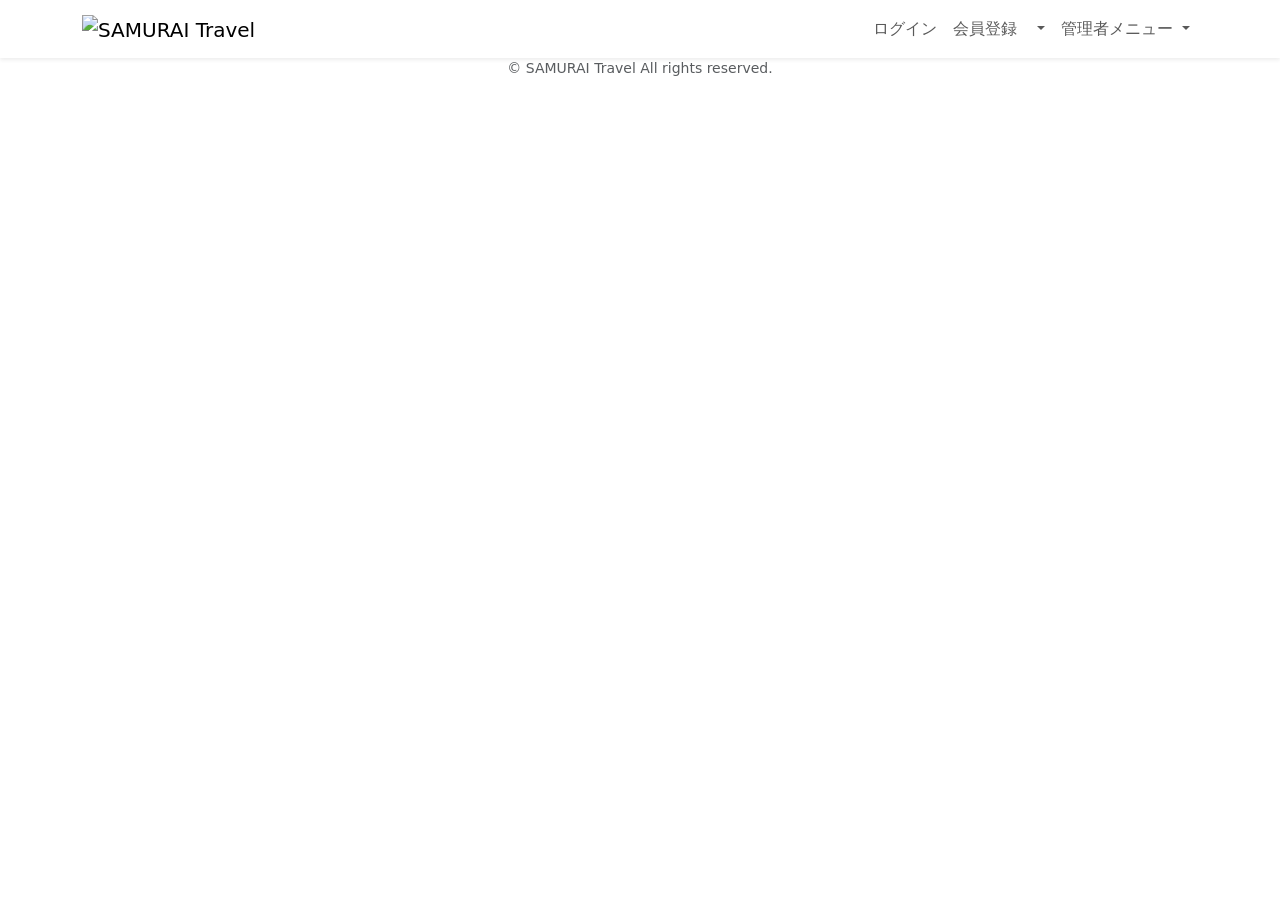
<file: kadai_002/samuraitravel/src/main/resources/templates/fragment.html>
<!DOCTYPE html>
 <html xmlns:th="https://www.thymeleaf.org" xmlns:sec="http://www.thymeleaf.org/extras/spring-security">
     <head>
         <!-- meta要素の部品化 -->
         <div th:fragment="meta" th:remove="tag">
             <meta charset="UTF-8">
             <meta name="viewport" content="width=device-width, initial-scale=1">
         </div>                        
         
         <!-- link要素の部品化 -->
         <div th:fragment="styles" th:remove="tag">
             <!-- Bootstrap -->
             <link href="https://cdn.jsdelivr.net/npm/bootstrap@5.2.3/dist/css/bootstrap.min.css" rel="stylesheet" integrity="sha384-rbsA2VBKQhggwzxH7pPCaAqO46MgnOM80zW1RWuH61DGLwZJEdK2Kadq2F9CUG65" crossorigin="anonymous">
             
             <!-- Google Fonts -->
             <link rel="preconnect" href="https://fonts.googleapis.com">
             <link rel="preconnect" href="https://fonts.gstatic.com" crossorigin>
             <link href="https://fonts.googleapis.com/css2?family=Noto+Sans+JP:wght@400;500&display=swap" rel="stylesheet">
             
             <link th:href="@{/css/style.css}" rel="stylesheet" >
         </div>   
         
         <title>部品化用のHTMLファイル</title>     
     </head>
     <body>
         <!-- ヘッダーの部品化 -->
         <div th:fragment="header" th:remove="tag">
             <nav class="navbar navbar-expand-md navbar-light bg-white shadow-sm samuraitravel-navbar">
                 <div class="container samuraitravel-container">
                     <a class="navbar-brand" th:href="@{/}">                        
                         <img class="samuraitravel-logo me-1" th:src="@{/images/logo.png}" alt="SAMURAI Travel">                        
                     </a> 
					 
					 <button class="navbar-toggler" type="button" data-bs-toggle="collapse" data-bs-target="#navbarSupportedContent" aria-controls="navbarSupportedContent" aria-expanded="false" aria-laberl="Toggle navigation">
						<span class="navbar-toggler-icon"></span>
					 </button>                            
					 
					 <div class="collapse navbar-collapse" id="navbarSupportedContent">
						<ul class="navbar-nav ms-auto">
							<!-- 未ログインであれば表示する -->
							<li class="nav-item" sec:authorize="isAnonymous()">
								<a class="nav-link" th:href="@{/login}">ログイン</a>
							</li>
							<li class="nav-item" sec:authorize="isAnonymous()">
								<a class="nav-link" th:href="@{/signup}">会員登録</a>
							</li>
							
							<!-- ログイン済みであれば表示する -->
							<li class="nav-item dropdown" sec:authorize="hasRole('ROLE_GENERAL')">
								<a id="navbarDropdownGeneral" class="nav-link dropdown-toggle" href="#" role="button" data-bs-toggle="dropdown" aria-haspopup="true" aria-expanded="false" v-pre>
									<span sec:authentication="principal.user.name"></span>
								</a>
								
								<div class="dropdown-menu dropdown-menu-end" aria-labelledby="navbarDropdownGeneral">
									<a class="dropdown-item samuraitravel-dropdown-item" th:href="@{/user}">会員情報</a>
									<a class="dropdown-item samuraitravel-dropdown-item" th:href="@{/reservations}">予約一覧</a>
									
									<div class="dropdown-divider"></div>
									
									<a class="dropdown-item samuraitravel-dropdown-item" th:href="@{/logout}" onclick="event.preventDefault(); document.getElementById('logout-form').submit();">
										ログアウト
									</a>
									<form class="d-none" id="logout-form" th:action="@{/logout}" method="post"></form>
								</div>
							</li>
							
							<!-- 管理者であれば表示する　-->
							<li class="nav-item dropdown" sec:authorize="hasRole('ROLE_ADMIN')">
								<a id="navarDropdownAdmin" class="nav-link dropdown-toggle" href="#" role="button" data-bs-toggle="dropdown" aria-haspopup="true" aria-expanded="false" v-pre>
									管理者メニュー
								</a>
								
								<div class="dropdown-menu dropdown-menu-end" aria-labelledby="navbarDropdownAdmin">
									<a class="dropdown-item samuraitravel-dropdown-item" th:href="@{/admin/users}">会員一覧</a>
									<a class="dropdown-item samuraitravel-dropdown-item" th:href="@{/admin/houses}">民宿一覧</a>
									
									<div class="dropdown-divider"></div>
									
									<a class="dropdown-item samuraitravel-dropodown-item" th:href="@{/logout}" onclick="event.preventDefault(); document.getElementById('logout-form').submit();">
										ログアウト
									</a>
									<form class="d-none" id="logout-form" th:action="@{/logout}" method="post"></form>
								</div>
							</li>
 						</ul>
					 </div>                                       
                 </div>
             </nav>
         </div>
         
         
         <!-- フッターの部品化 -->
         <div th:fragment="footer" th:remove="tag">
             <footer>
                 <div class="d-flex justify-content-center align-items-center h-100">
                     <p class="text-center text-muted small mb-0">&copy; SAMURAI Travel All rights reserved.</p>      
                 </div>                 
             </footer>
         </div>
     
         <!-- script要素の部品化 -->
         <div th:fragment="scripts" th:remove="tag">
             <!-- Bootstrap -->
             <script src="https://cdn.jsdelivr.net/npm/bootstrap@5.2.3/dist/js/bootstrap.bundle.min.js" integrity="sha384-kenU1KFdBIe4zVF0s0G1M5b4hcpxyD9F7jL+jjXkk+Q2h455rYXK/7HAuoJl+0I4" crossorigin="anonymous"></script>
         </div>
     </body>
 </html>
</file>
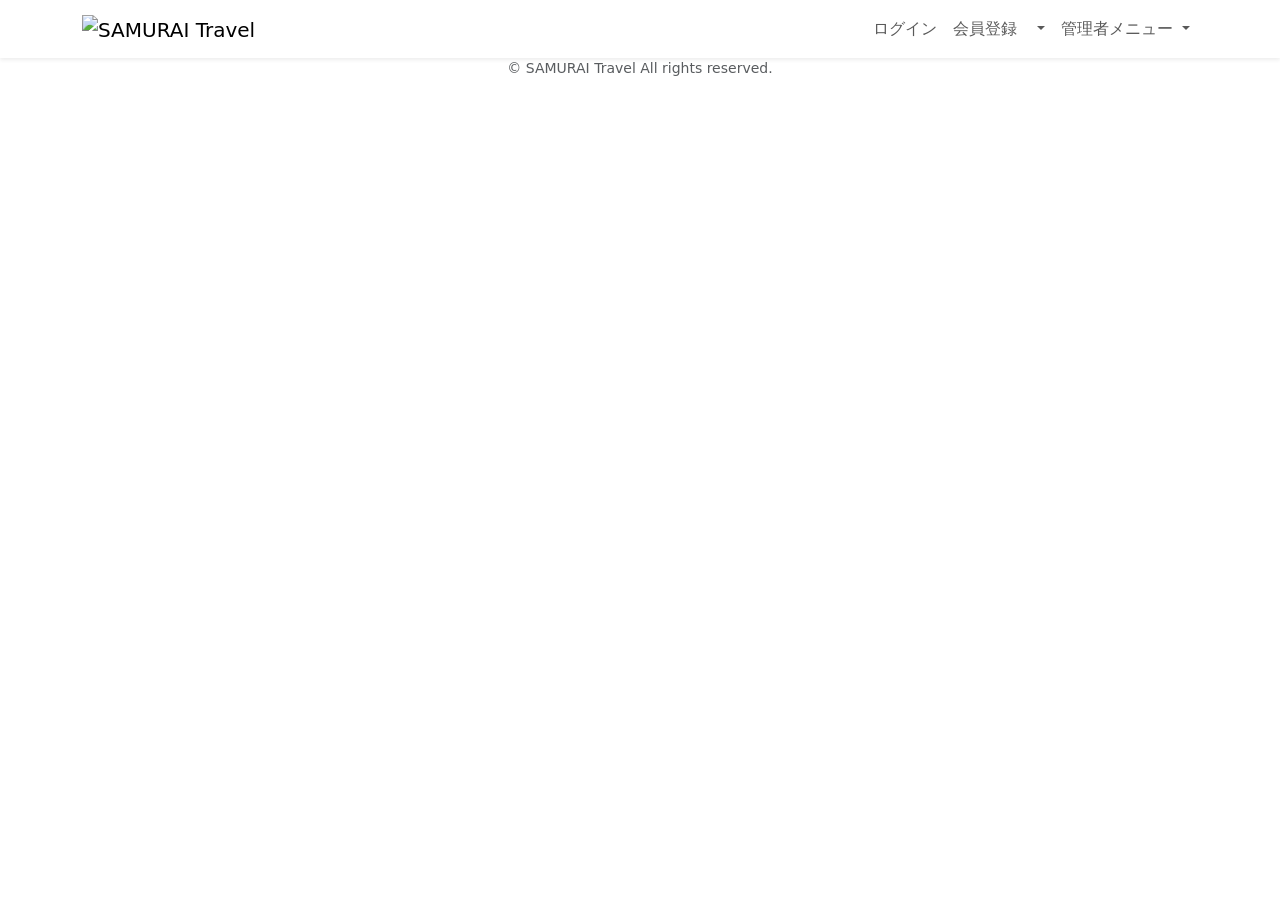
<file: kadai_003/samuraitravel/src/main/resources/templates/fragment.html>
<!DOCTYPE html>
 <html xmlns:th="https://www.thymeleaf.org" xmlns:sec="http://www.thymeleaf.org/extras/spring-security">
     <head>
         <!-- meta要素の部品化 -->
         <div th:fragment="meta" th:remove="tag">
             <meta charset="UTF-8">
             <meta name="viewport" content="width=device-width, initial-scale=1">
         </div>                        
         
         <!-- link要素の部品化 -->
         <div th:fragment="styles" th:remove="tag">
             <!-- Bootstrap -->
             <link href="https://cdn.jsdelivr.net/npm/bootstrap@5.2.3/dist/css/bootstrap.min.css" rel="stylesheet" integrity="sha384-rbsA2VBKQhggwzxH7pPCaAqO46MgnOM80zW1RWuH61DGLwZJEdK2Kadq2F9CUG65" crossorigin="anonymous">
             
             <!-- Google Fonts -->
             <link rel="preconnect" href="https://fonts.googleapis.com">
             <link rel="preconnect" href="https://fonts.gstatic.com" crossorigin>
             <link href="https://fonts.googleapis.com/css2?family=Noto+Sans+JP:wght@400;500&display=swap" rel="stylesheet">
             
             <link th:href="@{/css/style.css}" rel="stylesheet" >
         </div>   
         
         <title>部品化用のHTMLファイル</title>     
     </head>
     <body>
         <!-- ヘッダーの部品化 -->
         <div th:fragment="header" th:remove="tag">
             <nav class="navbar navbar-expand-md navbar-light bg-white shadow-sm samuraitravel-navbar">
                 <div class="container samuraitravel-container">
                     <a class="navbar-brand" th:href="@{/}">                        
                         <img class="samuraitravel-logo me-1" th:src="@{/images/logo.png}" alt="SAMURAI Travel">                        
                     </a> 
					 
					 <button class="navbar-toggler" type="button" data-bs-toggle="collapse" data-bs-target="#navbarSupportedContent" aria-controls="navbarSupportedContent" aria-expanded="false" aria-laberl="Toggle navigation">
						<span class="navbar-toggler-icon"></span>
					 </button>                            
					 
					 <div class="collapse navbar-collapse" id="navbarSupportedContent">
						<ul class="navbar-nav ms-auto">
							<!-- 未ログインであれば表示する -->
							<li class="nav-item" sec:authorize="isAnonymous()">
								<a class="nav-link" th:href="@{/login}">ログイン</a>
							</li>
							<li class="nav-item" sec:authorize="isAnonymous()">
								<a class="nav-link" th:href="@{/signup}">会員登録</a>
							</li>
							
							<!-- ログイン済みであれば表示する -->
							<li class="nav-item dropdown" sec:authorize="hasRole('ROLE_GENERAL')">
								<a id="navbarDropdownGeneral" class="nav-link dropdown-toggle" href="#" role="button" data-bs-toggle="dropdown" aria-haspopup="true" aria-expanded="false" v-pre>
									<span sec:authentication="principal.user.name"></span>
								</a>
								
								<div class="dropdown-menu dropdown-menu-end" aria-labelledby="navbarDropdownGeneral">
									<a class="dropdown-item samuraitravel-dropdown-item" th:href="@{/user}">会員情報</a>
									<a class="dropdown-item samuraitravel-dropdown-item" th:href="@{/reservations}">予約一覧</a>
									<a class="dropdown-item samuraitravel-dropdown-item" th:href="@{/favorite/favorites}">お気に入り一覧</a>
									
									<div class="dropdown-divider"></div>
									
									<a class="dropdown-item samuraitravel-dropdown-item" th:href="@{/logout}" onclick="event.preventDefault(); document.getElementById('logout-form').submit();">
										ログアウト
									</a>
									<form class="d-none" id="logout-form" th:action="@{/logout}" method="post"></form>
									
								</div>
							</li>
							
							<!-- 管理者であれば表示する　-->
							<li class="nav-item dropdown" sec:authorize="hasRole('ROLE_ADMIN')">
								<a id="navarDropdownAdmin" class="nav-link dropdown-toggle" href="#" role="button" data-bs-toggle="dropdown" aria-haspopup="true" aria-expanded="false" v-pre>
									管理者メニュー
								</a>
								
								<div class="dropdown-menu dropdown-menu-end" aria-labelledby="navbarDropdownAdmin">
									<a class="dropdown-item samuraitravel-dropdown-item" th:href="@{/admin/users}">会員一覧</a>
									<a class="dropdown-item samuraitravel-dropdown-item" th:href="@{/admin/houses}">民宿一覧</a>
									
									<div class="dropdown-divider"></div>
									
									<a class="dropdown-item samuraitravel-dropodown-item" th:href="@{/logout}" onclick="event.preventDefault(); document.getElementById('logout-form').submit();">
										ログアウト
									</a>
									<form class="d-none" id="logout-form" th:action="@{/logout}" method="post"></form>
								</div>
							</li>
 						</ul>
					 </div>                                       
                 </div>
             </nav>
         </div>
         
         
         <!-- フッターの部品化 -->
         <div th:fragment="footer" th:remove="tag">
             <footer>
                 <div class="d-flex justify-content-center align-items-center h-100">
                     <p class="text-center text-muted small mb-0">&copy; SAMURAI Travel All rights reserved.</p>      
                 </div>                 
             </footer>
         </div>
     
         <!-- script要素の部品化 -->
         <div th:fragment="scripts" th:remove="tag">
             <!-- Bootstrap -->
             <script src="https://cdn.jsdelivr.net/npm/bootstrap@5.2.3/dist/js/bootstrap.bundle.min.js" integrity="sha384-kenU1KFdBIe4zVF0s0G1M5b4hcpxyD9F7jL+jjXkk+Q2h455rYXK/7HAuoJl+0I4" crossorigin="anonymous"></script>
         </div>
     </body>
 </html>
</file>
